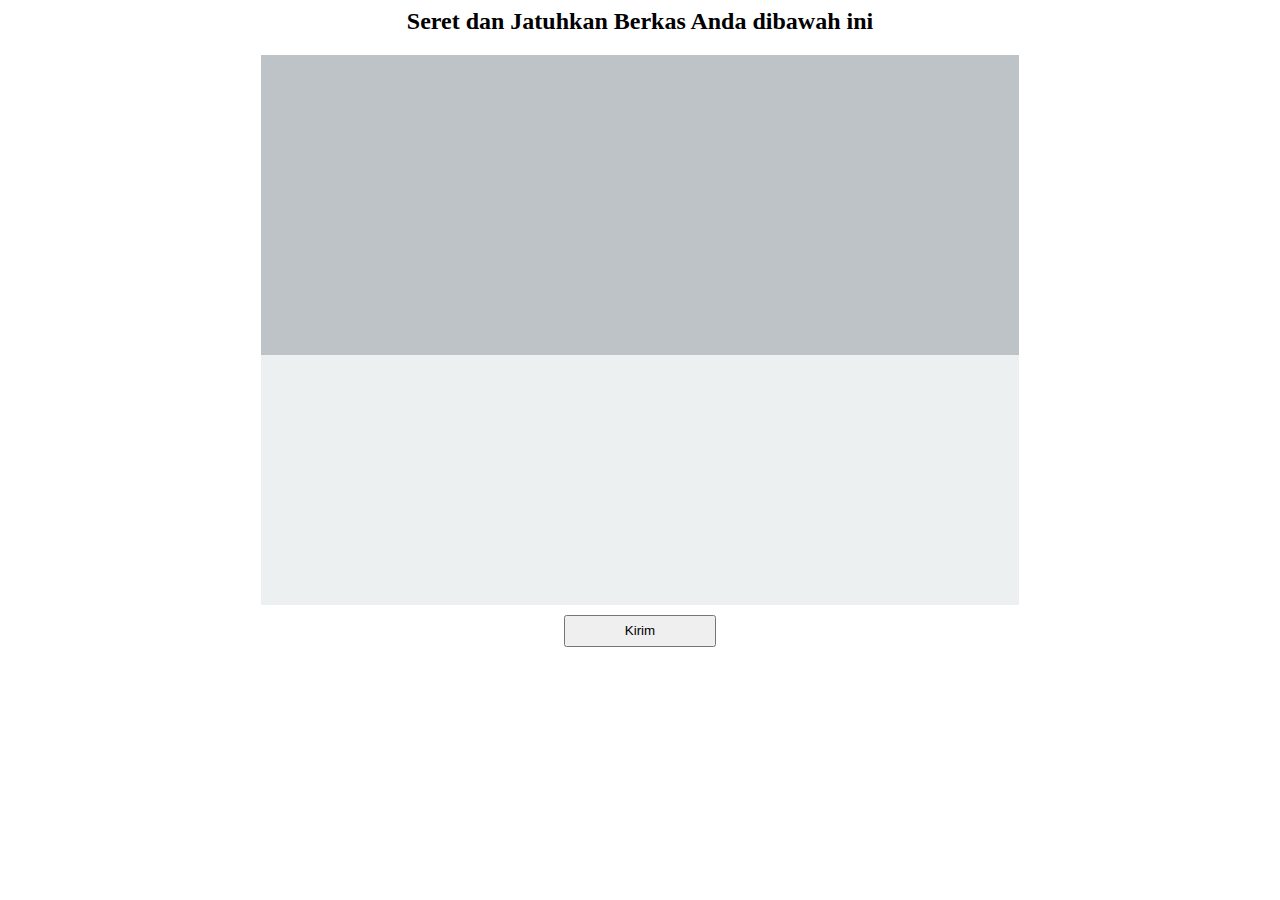
<file: drag-n-ajax/index.html>
<html>
<head>
    <title>Drag-n-Drop Ajax</title>
    <link rel="stylesheet" href="style.css">
</head>
<body>
    <div class="container">
        <h2 class="middle">Seret dan Jatuhkan Berkas Anda dibawah ini</h2>
        <div class="dropzone middle">
        </div>
        <div id="filelist">
        </div>
        <button class="middle" id="uploadButton">Kirim</button>
    </div>
    <script src="script.js"></script>
</body>
</html>
</file>
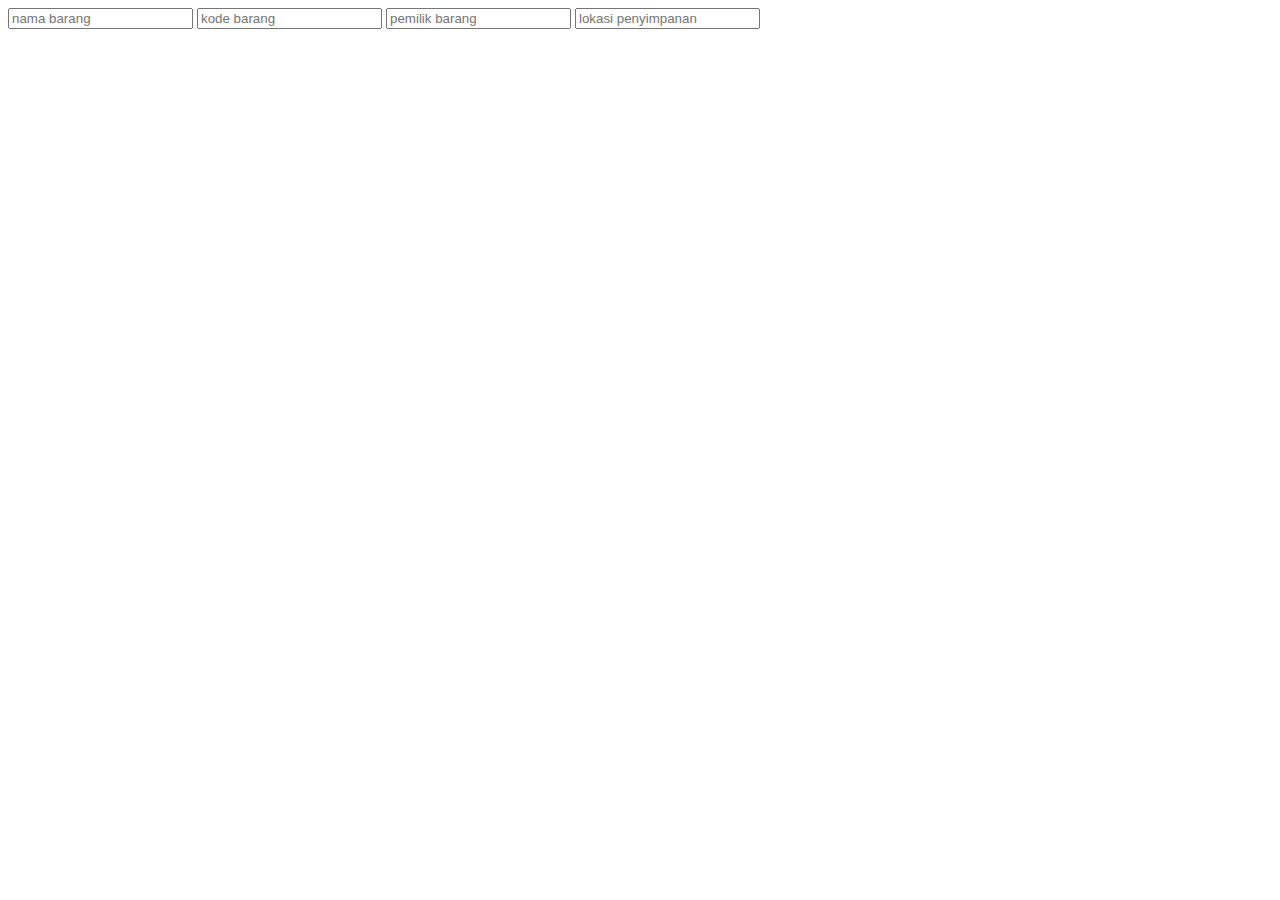
<file: FakeAjax/index.html>
<!DOCTYPE html>
    <html>
    <head>
            <meta charset="utf-8">
            <meta http-equiv="X-UA-Compatible" content="IE=edge">
            <title>Fake Ajax</title>
            <link rel="stylesheet" href="">
    </head>
    <body>
        <div id="area-notifikasi">
        </div>
        <form id="buat-barang" accept-charset="utf-8">
            <input type="text" name="nama" placeholder="nama barang">
            <input type="text" name="kode" placeholder="kode barang">
            <input type="text" name="pemilik" placeholder="pemilik barang">
            <input type="text" name="lokasi" placeholder="lokasi penyimpanan">
        </form>

        <script src="src/libs/jquery-2.0.3.min.js"></script>
        <script src="src/BuatBarang.js"></script>
        <script src="src/BuatBarangPresenter.js"></script>
    </body>
</html>
</file>
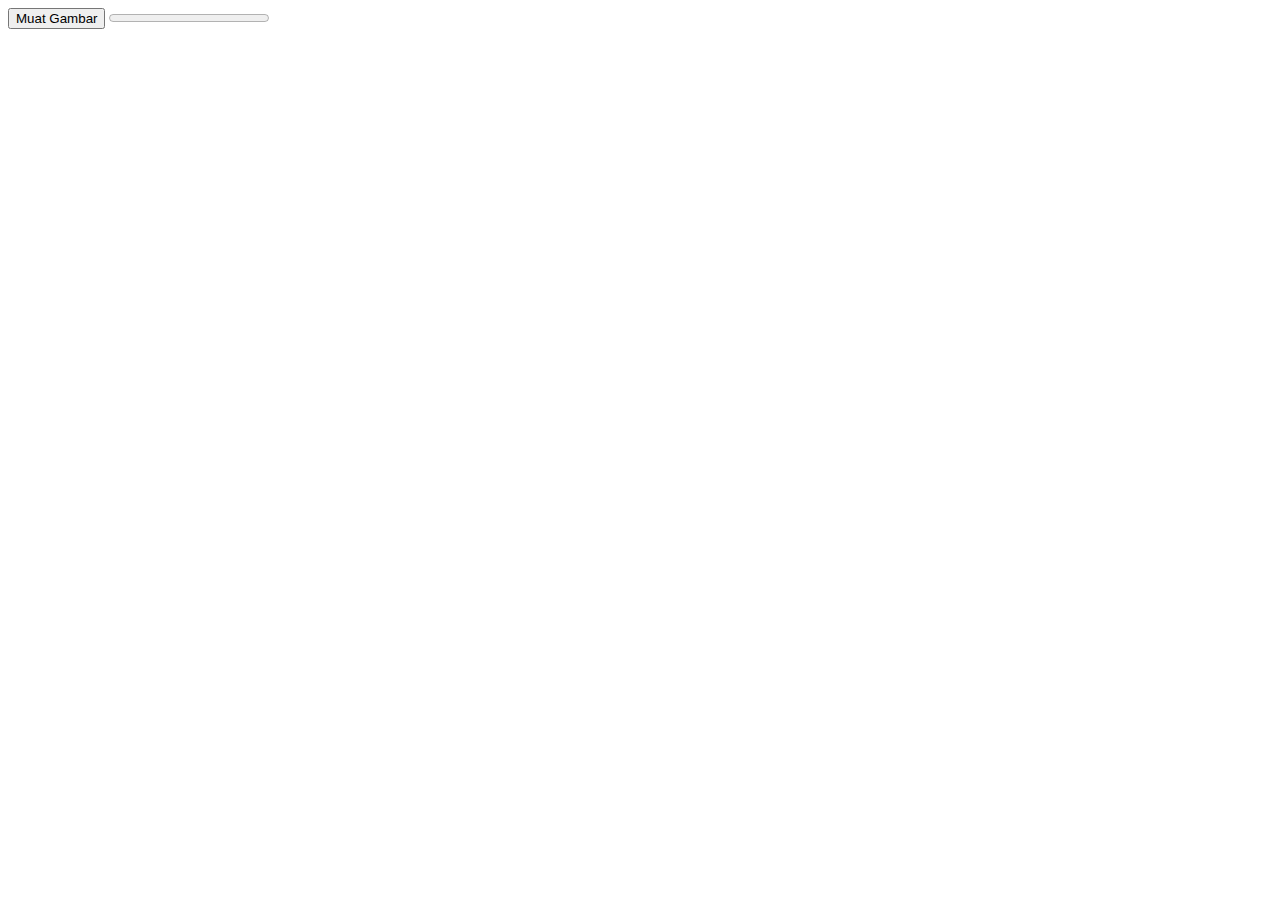
<file: pe/index.html>
<!doctype html>
<html>
<head>
    <title>ProgressEvents</title>
</head>
<body>
    <button id="muat">Muat Gambar</button>
    <progress value="0" max="100" id="proses"></progress>
    <img id="gambar"></img>
    <script src="script.js"></script>
</body>
</html>
</file>
<file: drag-n-ajax/style.css>
.container {
    width: 60%;
    margin: auto;
}

.middle {
    text-align: center;
}

.dropzone {
    background-color: #BDC3C7;
    min-height: 300px;
}

#filelist {
    overflow-y: auto;
    height: 250px;
    background-color: #ECF0F1;
}

progress {
    height: 5px;
    width: 100%;
    color: #E74C3C;
    
    -webkit-appearance: none;
    -moz-appearance: none;
    appearance: none;
}

/* Firefox */
progress::-moz-progress-bar { 
    background-color: #E74C3C;
}

/* Chrome */
progress::-webkit-progress-bar {
    background-color: #eee;
}
progress::-webkit-progress-value {
    background-color: #E74C3C;
}

.item {
    text-align: left;
    display: inline-block;
    height: 100px;
    width: 45%;
    border-bottom: 2px solid #C4C7C8;
    padding: 4px;
    overflow-y: auto;
    margin-right: 20px;
}

.over {
    border: 8px dashed #95A5A6;
}

.left {
    float: left;
}

.info {
    font-size: 80%;
    line-height: 1.0em;
}

#uploadButton {
    margin-top: 10px;
    width: 20%;
    margin-left: 40%;
    height: 32px;
}
</file>
